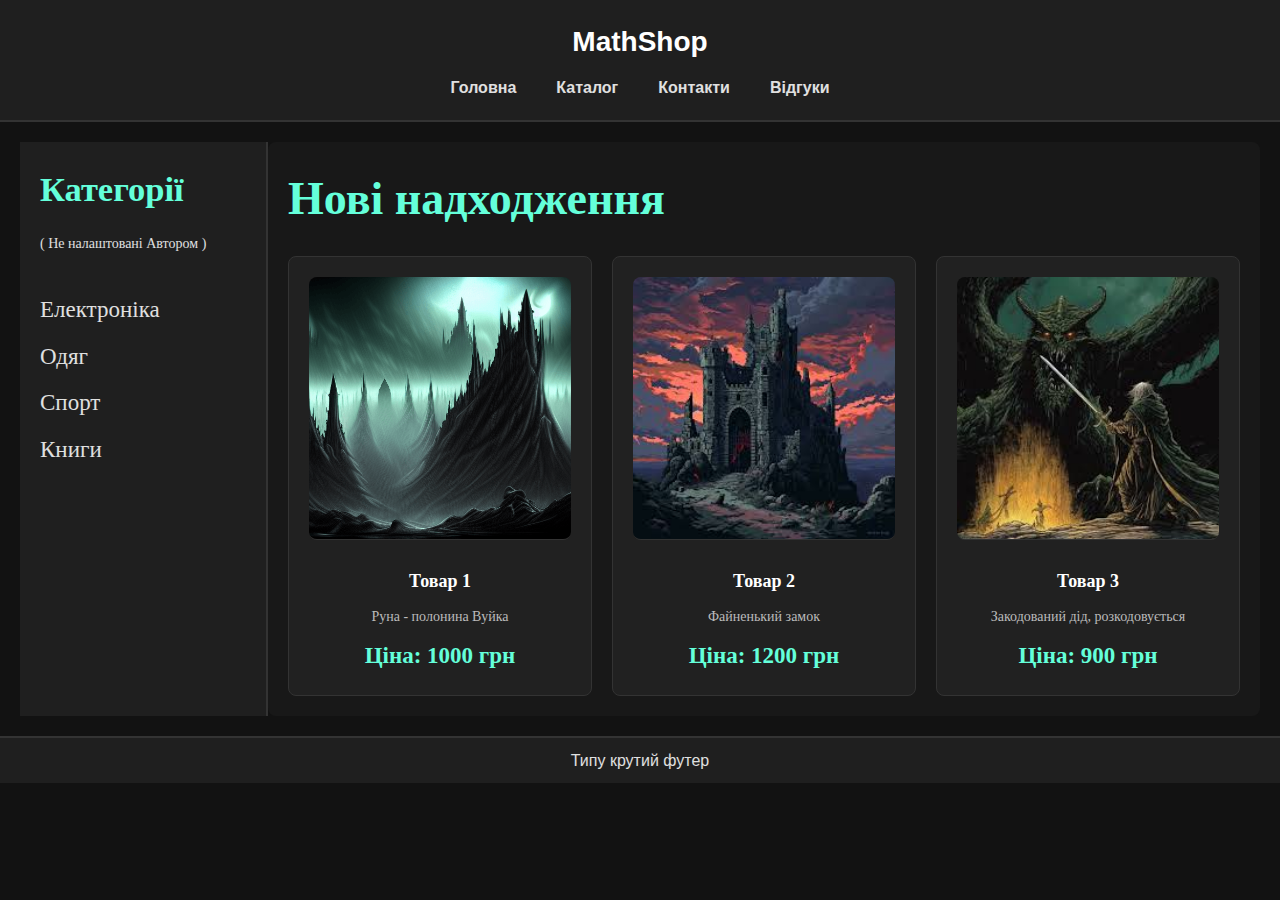
<file: index.html>
<!DOCTYPE html>
<html lang="uk">
<head>
    <meta charset="UTF-8">
    <meta name="viewport" content="width=device-width, initial-scale=1.0">
    <title>MathShop</title>
    <link rel="stylesheet" href="style.css">
</head>
<body>
    <header>
        <div class="logo">MathShop</div>
        <nav>
            <ul>
                <li><a href="main.html">Головна</a></li>
                <li><a href="index.html">Каталог</a></li>
                <li><a href="contact.html">Контакти</a></li>
                <li><a href="feedback.html">Відгуки</a></li> 
            </ul>
        </nav>
    </header>

    <section class="content">
        <aside>
            <h2>Категорії</h2>
            <p style="font-size: 14px; font-family: Georgia, 'Times New Roman', Times, serif;">( Не налаштовані Автором )</p>
            <br>
            <ul>
                <li><a href="#">Електроніка</a></li>
                <li><a href="#">Одяг</a></li>
                <li><a href="#">Спорт</a></li>
                <li><a href="#">Книги</a></li>
            </ul>
        </aside>

        <main>
            <h1>Нові надходження</h1>
            <div class="product-grid">
                <div class="product">
                    <a href="https://www.youtube.com/watch?v=n3iVQqfZkJo">
                        <img src="image/Dark-Fantasy-Landscape-Graphic-40660944-1.png" class="image" alt="Товар 1">
                    </a>
                    <h3>Товар 1</h3>
                    <p>Руна - полонина Вуйка</p>
                    <span>Ціна: 1000 грн</span>
                </div>
                <div class="product">
                    <a href="https://www.youtube.com/watch?v=4zRzcQrACmo">
                        <img src="image/images (1).jpg" class="image" alt="Товар 2">
                    </a>
                    <h3>Товар 2</h3>
                    <p>Файненький замок</p>
                    <span>Ціна: 1200 грн</span>
                </div>
                <div class="product">
                    <a href="https://www.youtube.com/watch?v=MxDQcUTUwcM">
                        <img src="image/images.jpg" class="image" alt="Товар 3">
                    </a>
                    <h3>Товар 3</h3>
                    <p>Закодований дід, розкодовується</p>
                    <span>Ціна: 900 грн</span>
                </div>
            </div>
        </main>
    </section>

    <footer>
        <p>Типу крутий футер</p>
    </footer>
    
    <script src="script.js"></script>
</body>
</html>
</file>
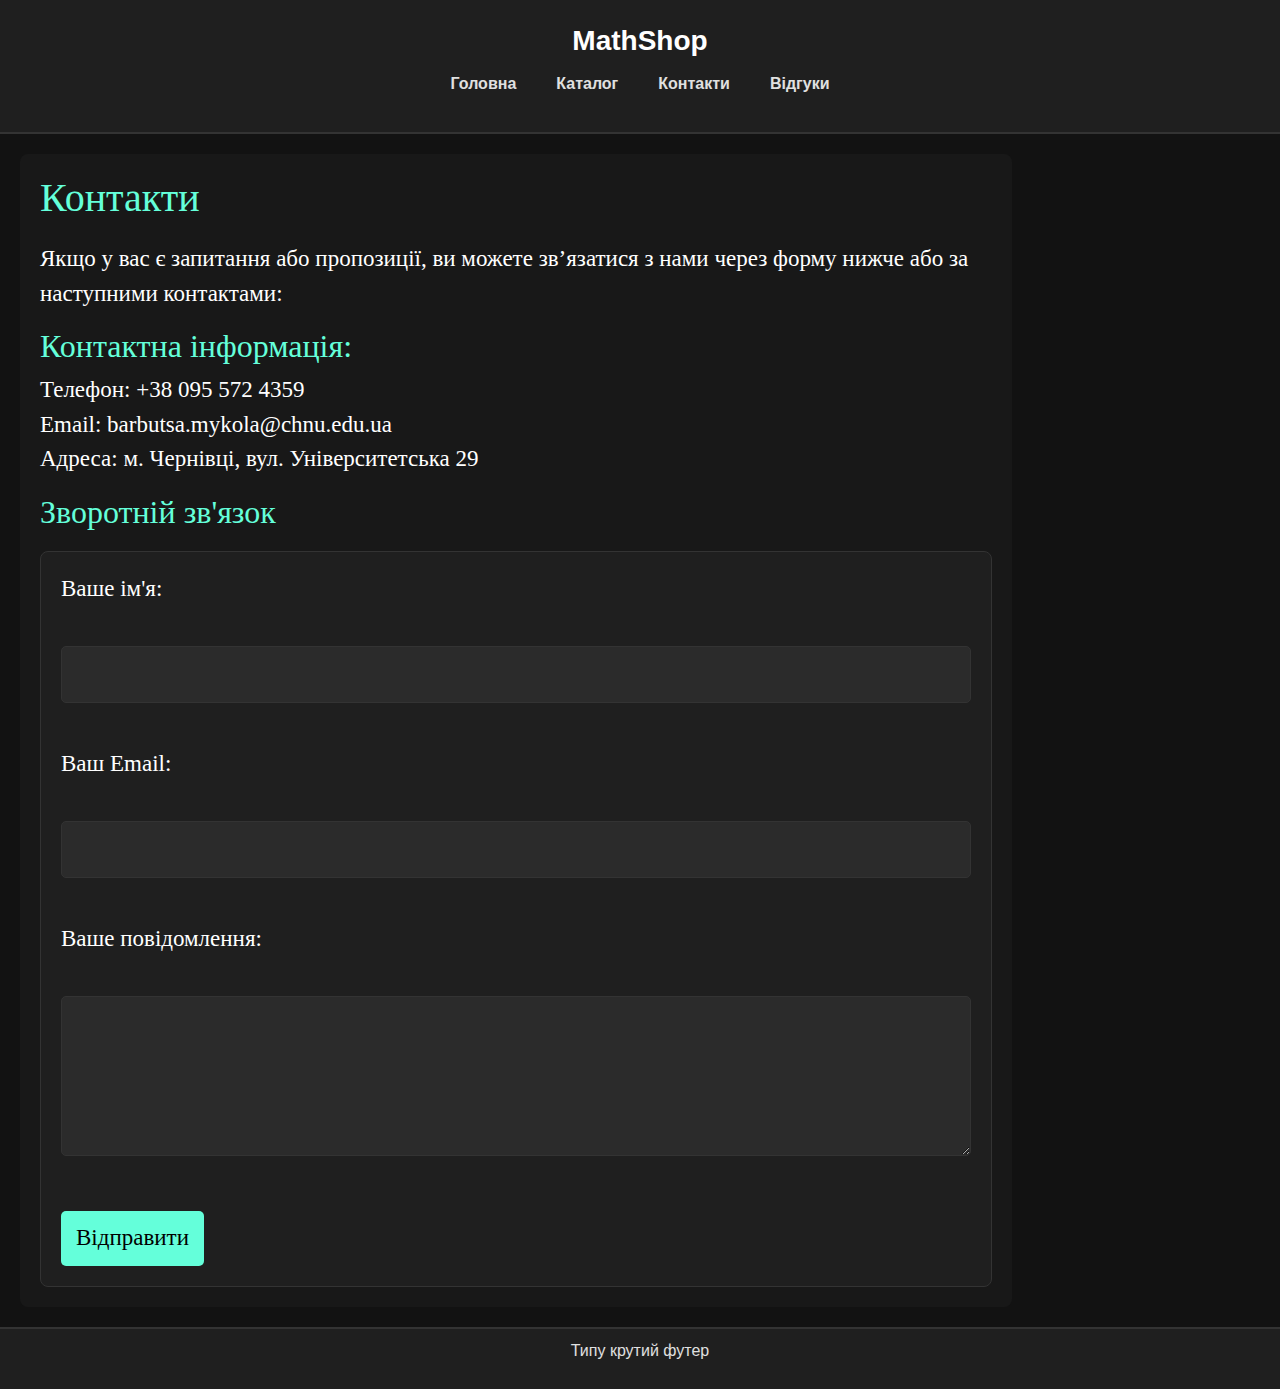
<file: contact.html>
<!DOCTYPE html>
<html lang="uk">
<head>
    <meta charset="UTF-8">
    <meta name="viewport" content="width=device-width, initial-scale=1.0">
    <title>MathShop - Контакти</title>
    <link rel="stylesheet" href="style.css">
    <link href="https://stackpath.bootstrapcdn.com/bootstrap/4.5.2/css/bootstrap.min.css" rel="stylesheet">
</head>
<body id="b-4">
    <header>
        <div class="logo">MathShop</div>
        <nav>
            <ul>
                <li><a href="main.html">Головна</a></li>
                <li><a href="index.html">Каталог</a></li>
                <li><a href="contact.html">Контакти</a></li>
                <li><a href="feedback.html">Відгуки</a></li>
            </ul>
        </nav>
    </header>

    <section class="content">
        <main>
            <h1>Контакти</h1>
            <p>Якщо у вас є запитання або пропозиції, ви можете зв’язатися з нами через форму нижче або за наступними контактами:</p>

            <h2 style="color: var(--color-2);">Контактна інформація:</h2>
            <ul style="list-style: none;">
                <li>Телефон: +38 095 572 4359</li>
                <li>Email: barbutsa.mykola@chnu.edu.ua</li>
                <li>Адреса: м. Чернівці, вул. Університетська 29</li>
            </ul>

            <h2 style="color: var(--color-2);">Зворотній зв'язок</h2>
            <form action="#" method="post">
                <label for="name">Ваше ім'я:</label><br>
                <input type="text" id="name" name="name" required><br><br>

                <label for="email">Ваш Email:</label><br>
                <input type="email" id="email" name="email" required><br><br>

                <label for="message">Ваше повідомлення:</label><br>
                <textarea id="message" name="message" rows="4" required></textarea><br><br>

                <button type="submit">Відправити</button>
            </form>
        </main>
    </section>

    <footer>
        <p>Типу крутий футер</p>
    </footer>
    
    <script src="script.js"></script>
    <script src="https://code.jquery.com/jquery-3.5.1.slim.min.js"></script>
    <script src="https://cdn.jsdelivr.net/npm/@popperjs/core@2.11.6/dist/umd/popper.min.js"></script>
    <script src="https://stackpath.bootstrapcdn.com/bootstrap/4.5.2/js/bootstrap.min.js"></script>
</body>
</html>
</file>
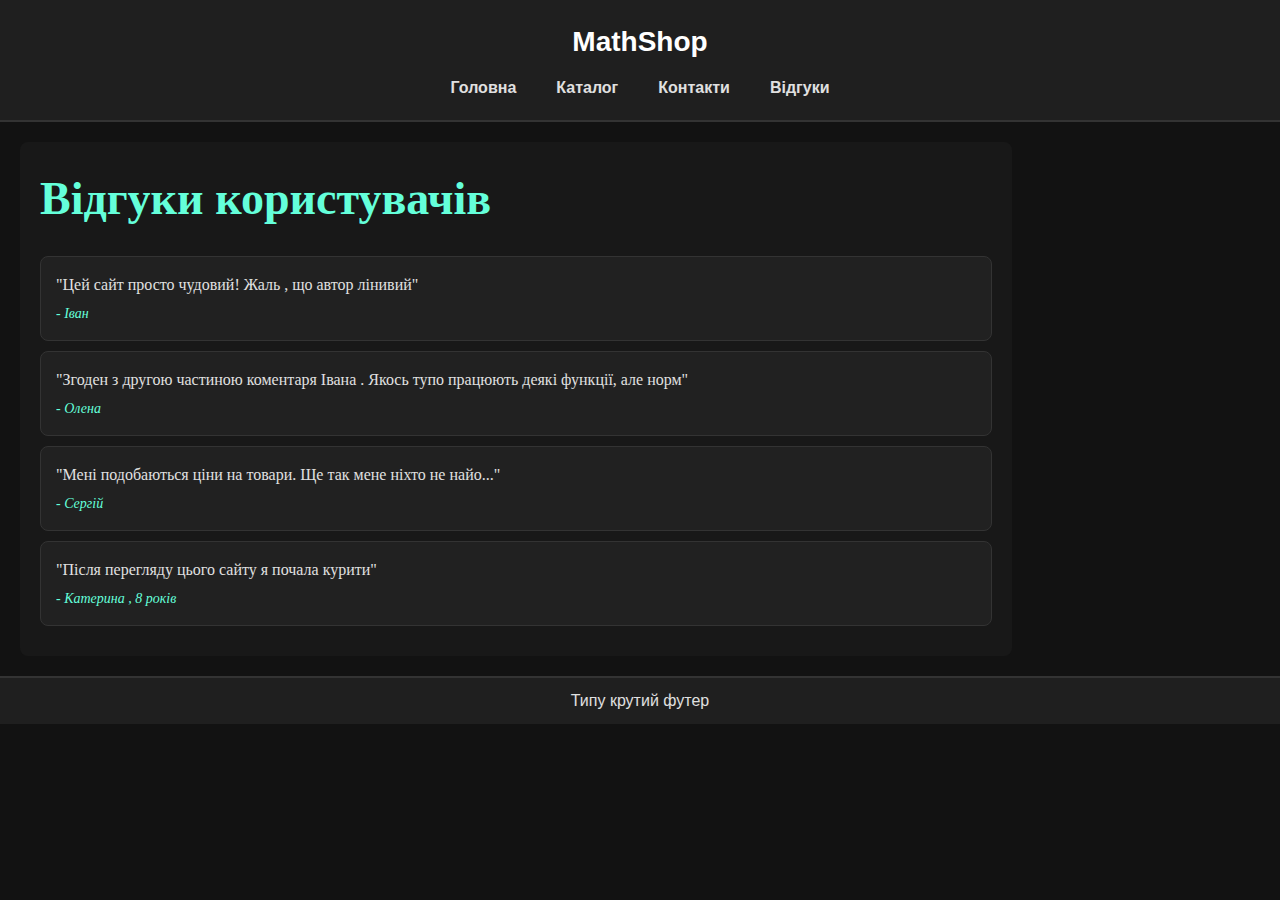
<file: feedback.html>
<!DOCTYPE html>
<html lang="uk">
<head>
    <meta charset="UTF-8">
    <meta name="viewport" content="width=device-width, initial-scale=1.0">
    <title>MathShop - Відгуки</title>
    <link rel="stylesheet" href="style.css">
</head>
<body>
    <header>
        <div class="logo">MathShop</div>
        <nav>
            <ul>
                <li><a href="main.html">Головна</a></li>
                <li><a href="index.html">Каталог</a></li>
                <li><a href="contact.html">Контакти</a></li>
                <li><a href="feedback.html">Відгуки</a></li> 
            </ul>
        </nav>
    </header>

    <section class="content">
        <main>
            <h1>Відгуки користувачів</h1>
            <div class="feedback">
                <div class="feedback-item">
                    <p>"Цей сайт просто чудовий! Жаль , що автор лінивий"</p>
                    <span>- Іван</span>
                </div>
                <div class="feedback-item">
                    <p>"Згоден з другою частиною коментаря Івана . Якось тупо працюють деякі функції, але норм"</p>
                    <span>- Олена</span>
                </div>
                <div class="feedback-item">
                    <p>"Мені подобаються ціни на товари. Ще так мене ніхто не найо..."</p>
                    <span>- Сергій</span>
                </div>
                <div class="feedback-item">
                    <p>"Після перегляду цього сайту я почала курити"</p>
                    <span>- Катерина  , 8 років</span>
                </div>
            </div>
        </main>
    </section>

    <footer>
        <p>Типу крутий футер</p>
    </footer>
    
    <script src="script.js"></script>
</body>
</html>
</file>
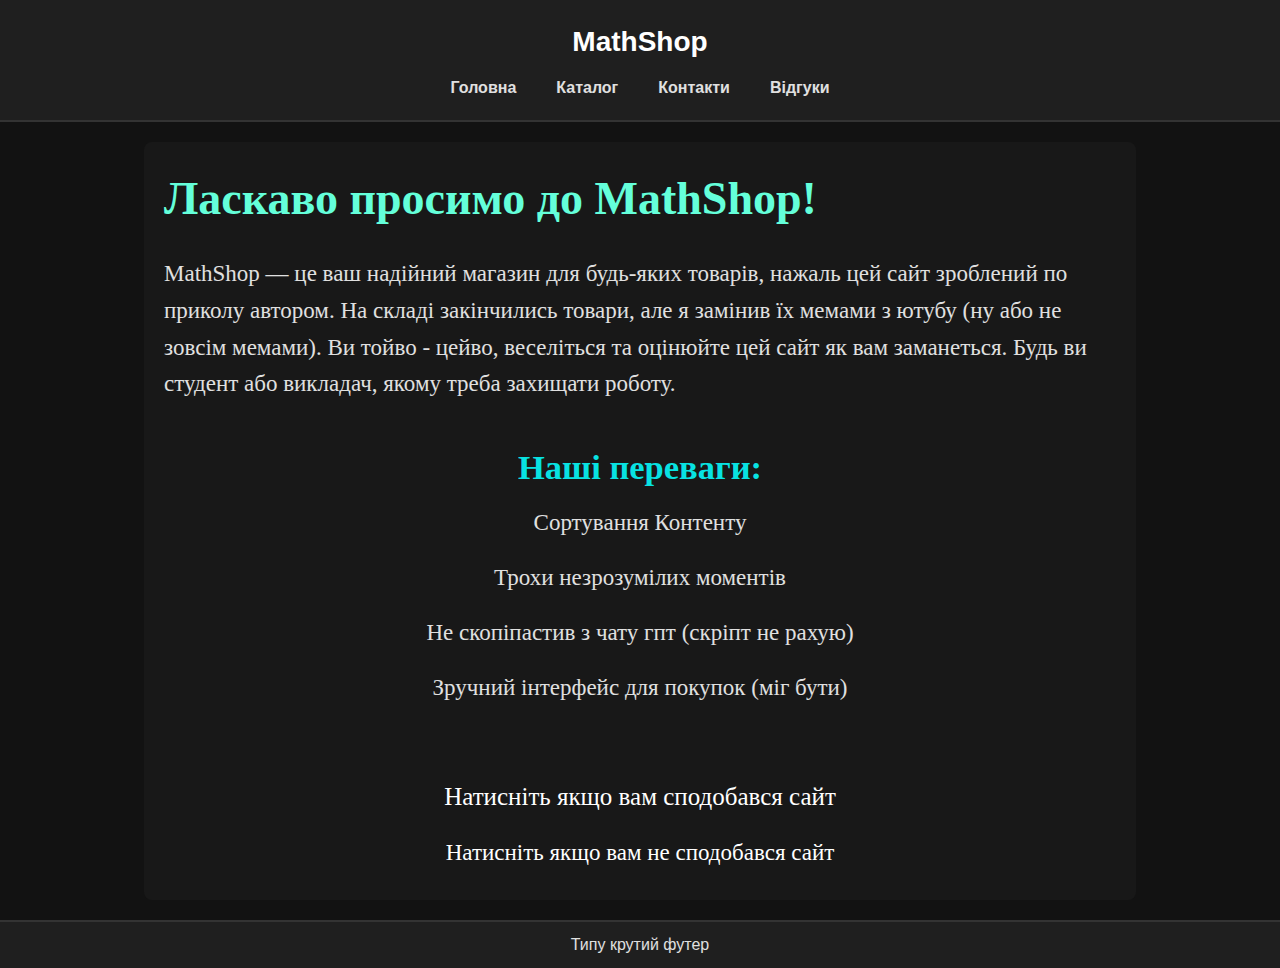
<file: main.html>
<!DOCTYPE html>
<html lang="uk">
<head>
    <meta charset="UTF-8">
    <meta name="viewport" content="width=device-width, initial-scale=1.0">
    <title>MathShop</title>
    <link rel="stylesheet" href="style.css">
</head>
<body id="second-b">
    <header>
        <div class="logo">MathShop</div>
        <nav>
            <ul>
                <li><a href="main.html">Головна</a></li>
                <li><a href="index.html">Каталог</a></li>
                <li><a href="contact.html">Контакти</a></li>
                <li><a href="feedback.html">Відгуки</a></li>
            </ul>
        </nav>
    </header>

    <section class="content">
        <main>
            <h1>Ласкаво просимо до MathShop!</h1>
            <p>MathShop — це ваш надійний магазин для будь-яких товарів, нажаль цей сайт зроблений по приколу автором. На складі закінчились товари, але я замінив їх мемами з ютубу (ну або не зовсім мемами). Ви тойво - цейво, веселіться та оцінюйте цей сайт як вам заманеться. Будь ви студент або викладач, якому треба захищати роботу.</p>
            <br>
            <h2 style="text-align: center; color: rgba(6, 255, 255, 0.89);">Наші переваги:</h2>
            <div id="our">
                <ul style="list-style: none;">
                    <li>Сортування Контенту</li>
                    <li>Трохи незрозумілих моментів</li>
                    <li>Не скопіпастив з чату гпт (скріпт не рахую)</li>
                    <li>Зручний інтерфейс для покупок (міг бути)</li>
                </ul>
                <br>
                <button id="cat">Натисніть якщо вам сподобався сайт</button><br>
                <a id='cat-1' href="https://www.youtube.com/watch?v=AtPrjYp75uA">Натисніть якщо вам не сподобався сайт</a>
                
                <div id="Toyvo-Tseyvo"></div>
            </div>
        </main>
    </section>

    <footer>
        <p>Типу крутий футер</p>
    </footer>
    <script src="script.js"></script>
</body>
</html>
</file>
<file: style.css>
* {
    margin: 0;
    padding: 0;
    box-sizing: border-box;
}

:root {
    --color: #fff;
    --color-1: #232323;
    --color-2: #64ffda;
    --text: arial;
}

#b-4{
    color: var(--color);
    background-color: #121212;
}



body {
    font-family: 'Roboto', sans-serif;
    background-color: #121212;
    color: #e0e0e0;
    line-height: 1.6;
}

header {
    background-color: #1f1f1f;
    color: #ffffff;
    padding: 20px;
    text-align: center;
    border-bottom: 2px solid #333;
}

header .logo {
    font-size: 28px;
    font-weight: bold;
}

nav ul {
    list-style-type: none;
    display: flex;
    justify-content: center;
    margin-top: 10px;
}

nav ul li {
    margin: 0 20px;
}

nav ul li a {
    color: #e0e0e0;
    text-decoration: none;
    font-weight: bold;
    transition: color 0.3s ease;
}

nav ul li a:hover {
    color: #64ffda;
}
.feedback {
    margin-top: 20px;
}

.feedback-item {
    background-color: #212121;
    padding: 15px;
    margin: 10px 0;
    border-radius: 8px;
    border: 1px solid #333;
}

.feedback-item p {
    font-size: 16px;
    color: #e0e0e0;
}

.feedback-item span {
    display: block;
    margin-top: 5px;
    font-size: 14px;
    color: #64ffda;
    font-style: italic;
}

form {
    background-color: #1f1f1f;
    padding: 20px;
    border-radius: 8px;
    margin-top: 20px;
    border: 1px solid #333;
}

form label {
    display: block;
    margin-bottom: 5px;
}

form input, form textarea {
    width: 100%;
    padding: 10px;
    margin-bottom: 10px;
    border-radius: 5px;
    border: 1px solid #333;
    background-color: #2b2b2b;
    color: #e0e0e0;
}

form button {
    background-color: #64ffda;
    color: #000;
    padding: 10px 15px;
    border: none;
    border-radius: 5px;
    cursor: pointer;
}

form button:hover {
    background-color: #57e3cc;
}

.content {
    display: flex;
    margin: 20px;
    font-family: cursive;
    font-size: 23px;
}

aside {
    width: 20%;
    background-color: #1f1f1f;
    padding: 20px;
    border-right: 2px solid #333;
}

aside h2 {
    margin-bottom: 15px;
    color: #64ffda;
}

aside ul {
    list-style-type: none;
}

aside ul li {
    margin-bottom: 10px;
}

aside ul li a {
    color: #e0e0e0;
    text-decoration: none;
    transition: color 0.3s ease;
}

aside ul li a:hover {
    color: #64ffda;
}

main {
    width: 80%;
    padding: 20px;
    background-color: #181818;
    border-radius: 8px;
}

#our {
    text-align: center;
    line-height: 55px;
}

#second-b .content {
    display: flex;
    justify-content: center;
}

#second-b main a {
    text-decoration: none;
    color: var(--color);
}

#second-b main a:hover {
    color: var(--color-2);
}

#cat {
    font-size: 25px;
    border: none;
    background-color: inherit;
    color: var(--color);
    font-family: cursive;
}

#cat:hover {
    color: var(--color-2);
    cursor: pointer;
}

main h1 {
    margin-bottom: 20px;
    color: #64ffda;
}

.product-grid {
    display: grid;
    grid-template-columns: repeat(auto-fill, minmax(250px, 1fr));
    gap: 20px;
}

.product {
    background-color: #212121;
    padding: 20px;
    border-radius: 8px;
    text-align: center;
    border: 1px solid #333;
    transition: transform 0.3s ease-in-out;
}

.product:hover {
    transform: scale(1.05);
    box-shadow: 2px 4px 40px #e0e0e047;
}

.product img {
    width: 100%;
    height: auto;
    border-bottom: 1px solid #333;
    margin-bottom: 15px;
    border-radius: 8px;
    cursor: pointer;
}

.product h3 {
    margin-bottom: 10px;
    color: #ffffff;
    font-size: 18px;
    cursor: pointer;
}

.product h3:hover {
    color: #64ffda;
}

.product p {
    font-size: 14px;
    color: #bbbbbb;
    margin-bottom: 10px;
}

.product span {
    font-weight: bold;
    color: #64ffda;
}

footer {
    background-color: #1f1f1f;
    color: #e0e0e0;
    text-align: center;
    padding: 10px;
    margin-top: 20px;
    border-top: 2px solid #333;
}

@media (max-width: 768px) {
    .content {
        flex-direction: column;
    }

    aside {
        width: 100%;
        margin-bottom: 20px;
    }

    main {
        width: 100%;
    }

    nav ul {
        flex-direction: column;
    }

    nav ul li {
        margin: 10px 0;
    }

    #our {
        line-height: normal;
    }
}
</file>
